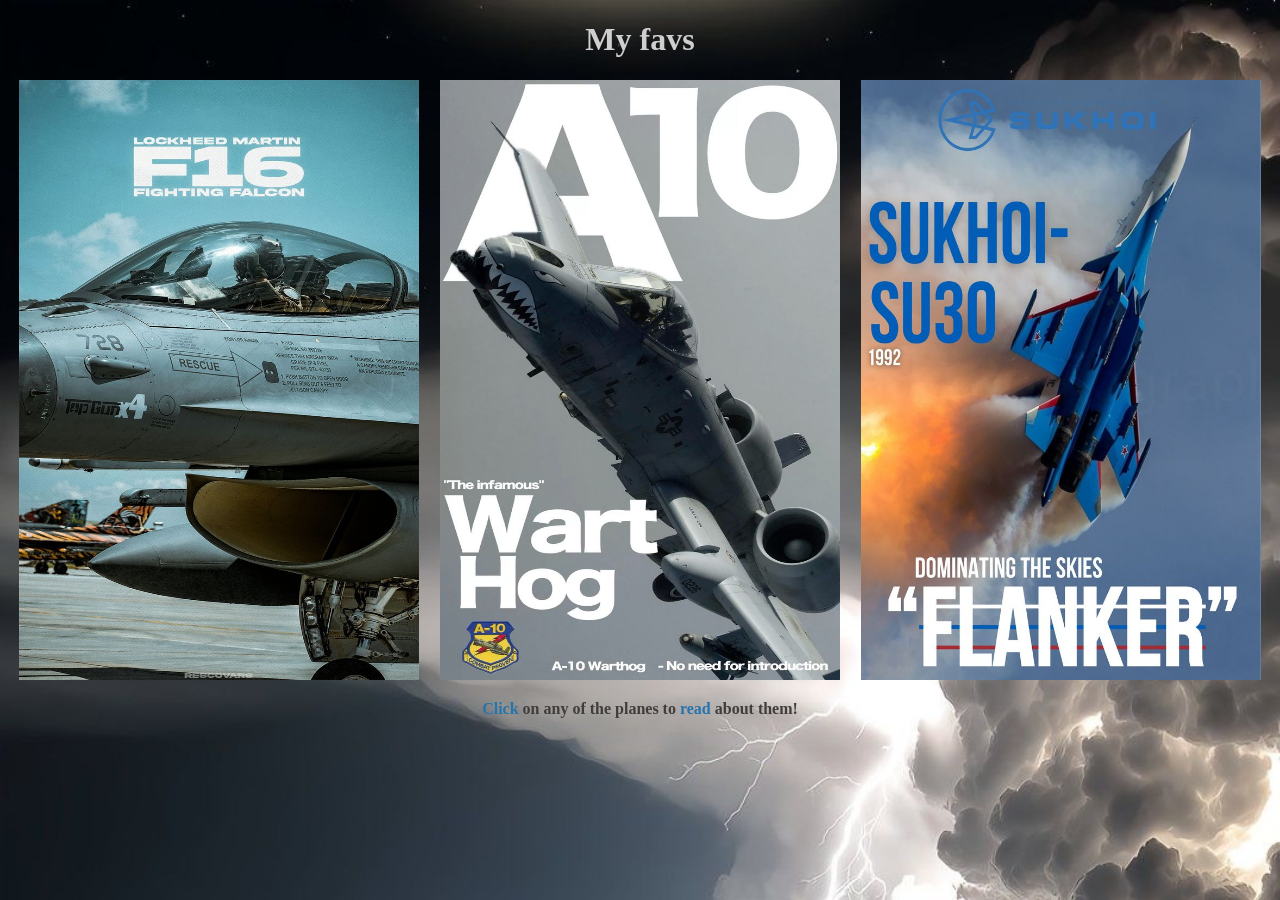
<file: index.html>
<!DOCTYPE html>
<html>
    <head>
        <meta charset="utf-8">
        <meta http-equiv="X-UA-Compatible" content="IE=edge">
        <title></title>
        <meta name="description" content="">
        <meta name="viewport" content="width=device-width, initial-scale=1">
        <link rel="stylesheet" href="style.css">
        <title>Planes do go Brrr indeed</title>
    </head>
    <body class ="main">
      <h1 id ="title-text"> My favs</h1>
      <div id = "planes">
        <a href="./plane-page/f16.html" ><img src="./planes/f16.jpg" width="400px" height="600px" ></a>
        <a href="./plane-page/a10.html"><img src="./planes/a10.jpg" width="400px" height="600px"></a>
        <a href="./plane-page/su30.html"><img src="./planes/f18.jpg" width="400px" height="600px"></a>
        </div>

    <p id="click"><b><span>Click</span> on any of the planes to <span>read</span> about them!</b> </p>

        
        
    </body>
</html>
</file>
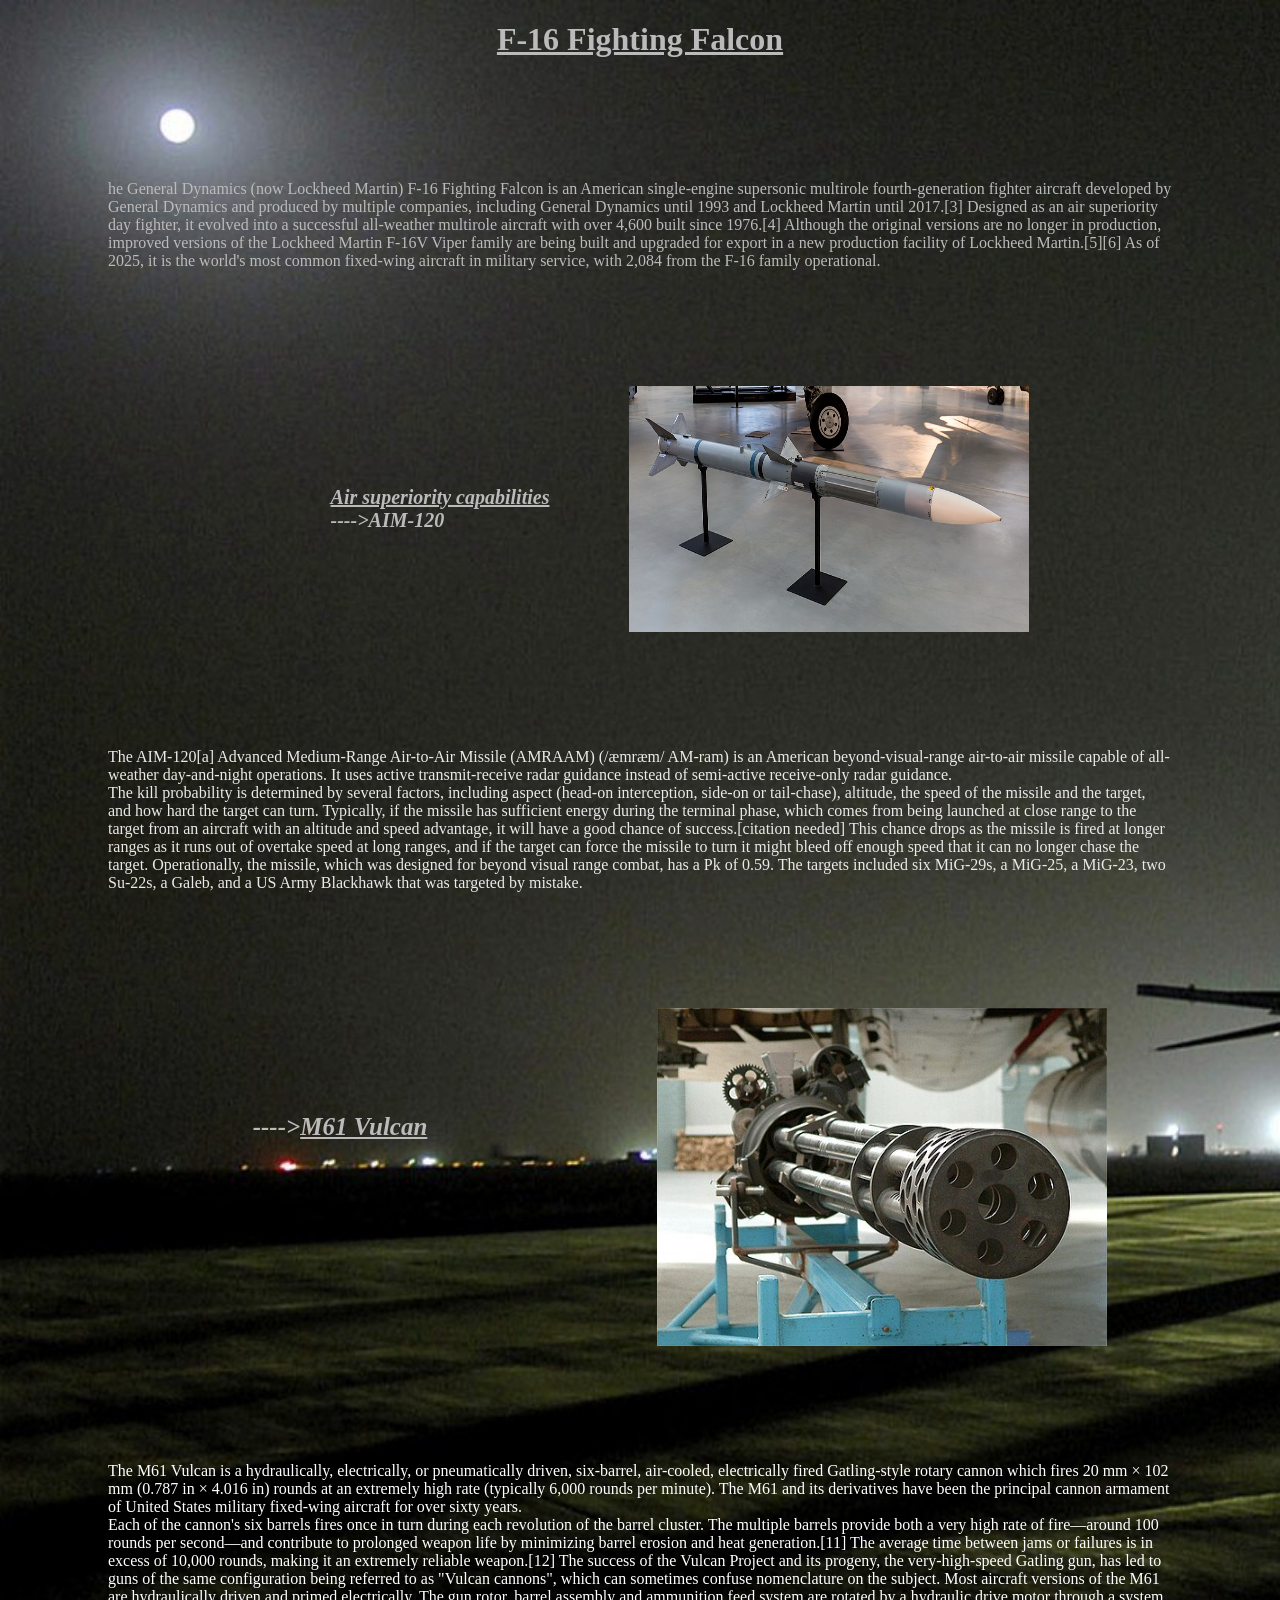
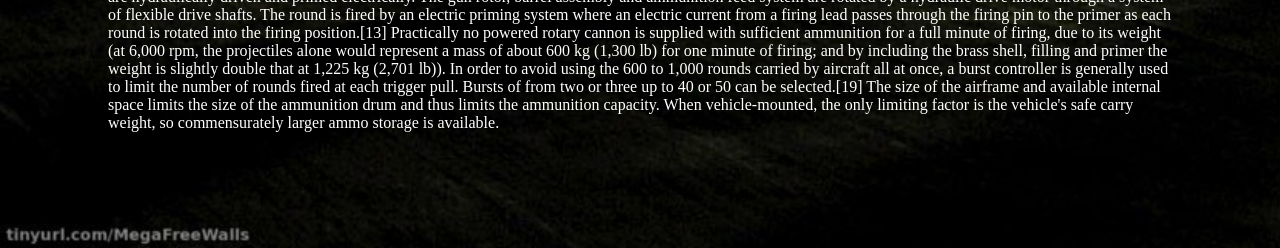
<file: plane-page/f16.html>
<!DOCTYPE html>
<html>
    <head>
        <meta charset="utf-8">
        <meta http-equiv="X-UA-Compatible" content="IE=edge">
        <title></title>
        <meta name="description" content="">
        <meta name="viewport" content="width=device-width, initial-scale=1">
        <link rel="stylesheet" href="../style.css">
    </head>
    <body style="background-image: URL(./f16-back.jpg); background-repeat:no-repeat; background-size:cover">
        <h1 style="color: rgb(187, 187, 187);font-family:cursive; font-size:30ox; text-align:center"><u>F-16 Fighting Falcon </u></h1>
        
        <p style="color: rgb(187, 187, 187); padding:100px">he General Dynamics (now Lockheed Martin) F-16 Fighting Falcon is an American single-engine supersonic multirole fourth-generation fighter aircraft developed by General Dynamics and produced by multiple companies, including General Dynamics until 1993 and Lockheed Martin until 2017.[3] Designed as an air superiority day fighter, it evolved into a successful all-weather multirole aircraft with over 4,600 built since 1976.[4] Although the original versions are no longer in production, improved versions of the Lockheed Martin F-16V Viper family are being built and upgraded for export in a new production facility of Lockheed Martin.[5][6] As of 2025, it is the world's most common fixed-wing aircraft in military service, with 2,084 from the F-16 family operational.</p>
        
        <div id="weaponry">
            <p style="color: rgb(187, 187, 187); padding:80px; font-size:20px"><b><i> <u>Air superiority capabilities</u><br>---->AIM-120</i></b></p>
            <img src="./120.jpg" width="400px">
        </div>
        <p style="color: rgb(236, 233, 233); padding:100px;">
            The AIM-120[a] Advanced Medium-Range Air-to-Air Missile (AMRAAM) (/æmræm/ AM-ram) is an American beyond-visual-range air-to-air missile capable of all-weather day-and-night operations. It uses active transmit-receive radar guidance instead of semi-active receive-only radar guidance.
        <br>
        The kill probability is determined by several factors, including aspect (head-on interception, side-on or tail-chase), altitude, the speed of the missile and the target, and how hard the target can turn. Typically, if the missile has sufficient energy during the terminal phase, which comes from being launched at close range to the target from an aircraft with an altitude and speed advantage, it will have a good chance of success.[citation needed] This chance drops as the missile is fired at longer ranges as it runs out of overtake speed at long ranges, and if the target can force the missile to turn it might bleed off enough speed that it can no longer chase the target. Operationally, the missile, which was designed for beyond visual range combat, has a Pk of 0.59. The targets included six MiG-29s, a MiG-25, a MiG-23, two Su-22s, a Galeb, and a US Army Blackhawk that was targeted by mistake.
        </p>

        <div style="display: flex; justify-content:center;">
            <p style="color: rgb(187, 187, 187); padding:80px; font-size:25px"><b><i>----><u>M61 Vulcan</u></i></b></p>
            <img src="./Vulcan1.jpg" width="450px" style="padding-left: 150px;">
        </div>
          <p style="color: rgb(255, 255, 255); padding:100px;">
            The M61 Vulcan is a hydraulically, electrically, or pneumatically driven, six-barrel, air-cooled, electrically fired Gatling-style rotary cannon which fires 20 mm × 102 mm (0.787 in × 4.016 in) rounds at an extremely high rate (typically 6,000 rounds per minute). The M61 and its derivatives have been the principal cannon armament of United States military fixed-wing aircraft for over sixty years.
          <br>
        Each of the cannon's six barrels fires once in turn during each revolution of the barrel cluster. The multiple barrels provide both a very high rate of fire—around 100 rounds per second—and contribute to prolonged weapon life by minimizing barrel erosion and heat generation.[11] The average time between jams or failures is in excess of 10,000 rounds, making it an extremely reliable weapon.[12] The success of the Vulcan Project and its progeny, the very-high-speed Gatling gun, has led to guns of the same configuration being referred to as "Vulcan cannons", which can sometimes confuse nomenclature on the subject.

Most aircraft versions of the M61 are hydraulically driven and primed electrically. The gun rotor, barrel assembly and ammunition feed system are rotated by a hydraulic drive motor through a system of flexible drive shafts. The round is fired by an electric priming system where an electric current from a firing lead passes through the firing pin to the primer as each round is rotated into the firing position.[13]
        Practically no powered rotary cannon is supplied with sufficient ammunition for a full minute of firing, due to its weight (at 6,000 rpm, the projectiles alone would represent a mass of about 600 kg (1,300 lb) for one minute of firing; and by including the brass shell, filling and primer the weight is slightly double that at 1,225 kg (2,701 lb)). In order to avoid using the 600 to 1,000 rounds carried by aircraft all at once, a burst controller is generally used to limit the number of rounds fired at each trigger pull. Bursts of from two or three up to 40 or 50 can be selected.[19] The size of the airframe and available internal space limits the size of the ammunition drum and thus limits the ammunition capacity. When vehicle-mounted, the only limiting factor is the vehicle's safe carry weight, so commensurately larger ammo storage is available.
    </p>
        
    </body>
</html>
</file>
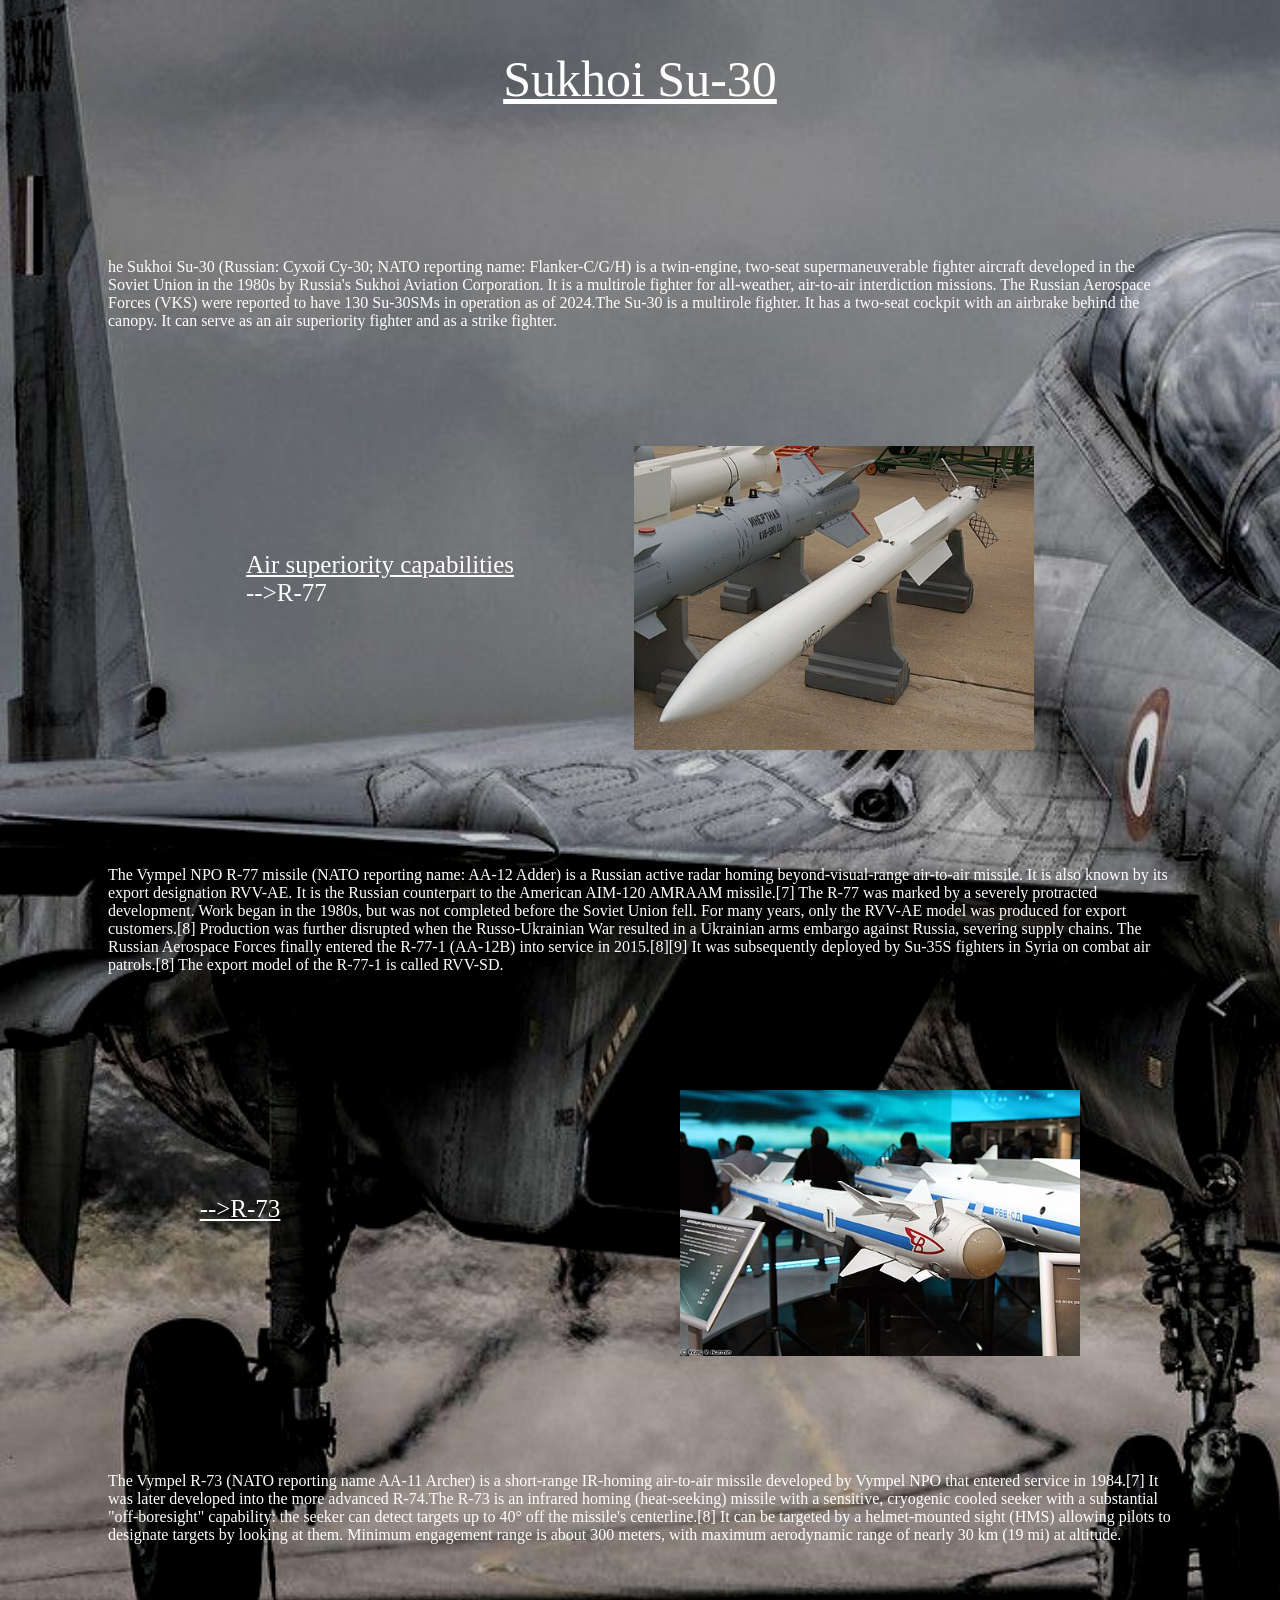
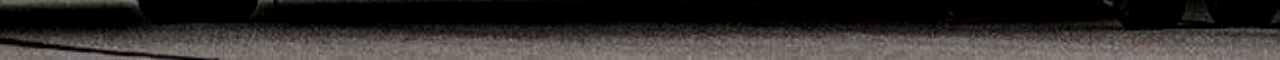
<file: plane-page/su30.html>
<!DOCTYPE html>
<html>
    <head>
        <meta charset="utf-8">
        <meta http-equiv="X-UA-Compatible" content="IE=edge">
        <title>
        </title>
        <meta name="description" content="">
        <meta name="viewport" content="width=device-width, initial-scale=1">
        <link rel="stylesheet" href="../style.css">
    </head>
    <body style="background-image: URL(../planes/su30.jpg); background-repeat:no-repeat; background-size: cover;">
     <p style="color: rgb(255,254,254); font-size:50px; text-align:center; font-family:cursive;"><u>Sukhoi Su-30</u></p>  
     <p style="color: rgb(255,254,254); padding:100px;">he Sukhoi Su-30 (Russian: Сухой Су-30; NATO reporting name: Flanker-C/G/H) is a twin-engine, two-seat supermaneuverable fighter aircraft developed in the Soviet Union in the 1980s by Russia's Sukhoi Aviation Corporation. It is a multirole fighter for all-weather, air-to-air interdiction missions. The Russian Aerospace Forces (VKS) were reported to have 130 Su-30SMs in operation as of 2024.The Su-30 is a multirole fighter. It has a two-seat cockpit with an airbrake behind the canopy. It can serve as an air superiority fighter and as a strike fighter.</p>
     
     <div id="weaponry">
        <p style="color: rgb(255,254,254); font-size:25px; padding-top:80px;"><u>Air superiority capabilities</u><br>-->R-77</p>
        <img src="./r77.jpg" width="400px" style="padding-left: 120px;">
     </div>

     <p style="color: rgb(255,254,254); padding: 100px;"> The Vympel NPO R-77 missile (NATO reporting name: AA-12 Adder) is a Russian active radar homing beyond-visual-range air-to-air missile. It is also known by its export designation RVV-AE. It is the Russian counterpart to the American AIM-120 AMRAAM missile.[7]

The R-77 was marked by a severely protracted development. Work began in the 1980s, but was not completed before the Soviet Union fell. For many years, only the RVV-AE model was produced for export customers.[8] Production was further disrupted when the Russo-Ukrainian War resulted in a Ukrainian arms embargo against Russia, severing supply chains. The Russian Aerospace Forces finally entered the R-77-1 (AA-12B) into service in 2015.[8][9] It was subsequently deployed by Su-35S fighters in Syria on combat air patrols.[8] The export model of the R-77-1 is called RVV-SD.</p>

    <div id="weaponry">
        <p style="color: rgb(255,254,254); font-size:25px; padding-top:80px"><u>-->R-73</u></p>
        <img src="./r73.jpg" width="400px" style="padding-left:400px;">
    </div>

    <p style="color: rgb(255,254,254); padding:100px">The Vympel R-73 (NATO reporting name AA-11 Archer) is a short-range IR-homing air-to-air missile developed by Vympel NPO that entered service in 1984.[7] It was later developed into the more advanced R-74.The R-73 is an infrared homing (heat-seeking) missile with a sensitive, cryogenic cooled seeker with a substantial "off-boresight" capability: the seeker can detect targets up to 40° off the missile's centerline.[8] It can be targeted by a helmet-mounted sight (HMS) allowing pilots to designate targets by looking at them. Minimum engagement range is about 300 meters, with maximum aerodynamic range of nearly 30 km (19 mi) at altitude. </p>

</body>
</html>
</file>
<file: style.css>
.main {
    background-image: url(./planes/sky.jpg);
    background-repeat: no-repeat;
    background-size: cover;
}

#title-text {
    text-align: center; 
    color: rgb(207, 207, 207); 
}

#planes {
    display: flex;
    justify-content: space-around;
}

#click {
    text-align: center;
    color: rgb(64, 61, 61);
}

span {
    color: rgb(38, 116, 172);
    font: italic;
    
}

#weaponry{
    display:flex; 
    justify-content:center;
}
</file>
